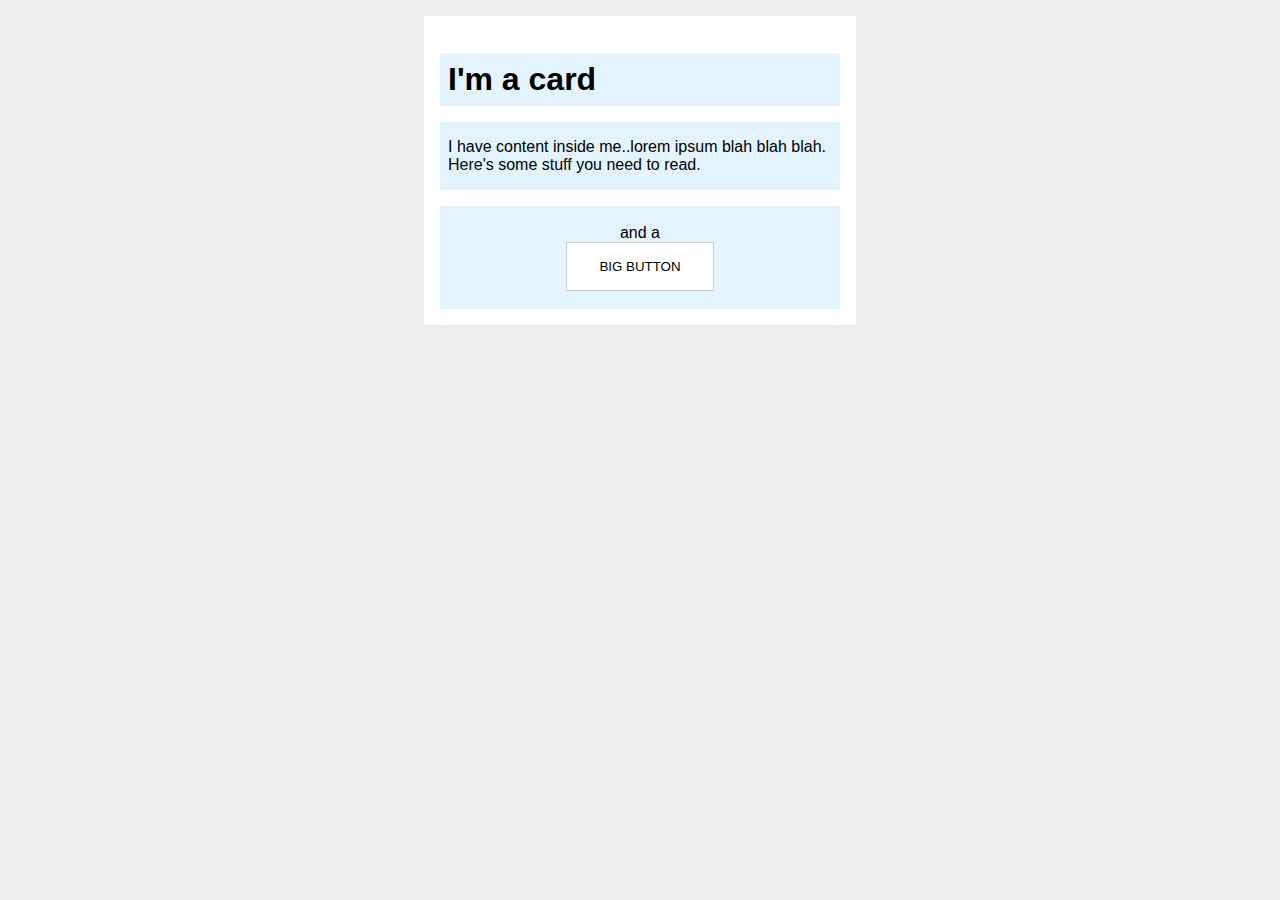
<file: foundations/block-and-inline/02-margin-and-padding-2/index.html>
<!DOCTYPE html>
<html lang="en">
  <head>
    <meta charset="UTF-8">
    <meta http-equiv="X-UA-Compatible" content="IE=edge">
    <meta name="viewport" content="width=device-width, initial-scale=1.0">
    <title>Margin and Padding exercise 2</title>
    <link rel="stylesheet" href="style.css">
  </head>
  <body>
    <div class="card">
      <h1 class="title">I'm a card</h1>
      <div class="content">I have content inside me..lorem ipsum blah blah blah. Here's some stuff you need to read.</div>
      <div class="button-container">
      <div>and a</div> 
        <button>BIG BUTTON</button></div>
    </div>
  </body>
</html>
</file>
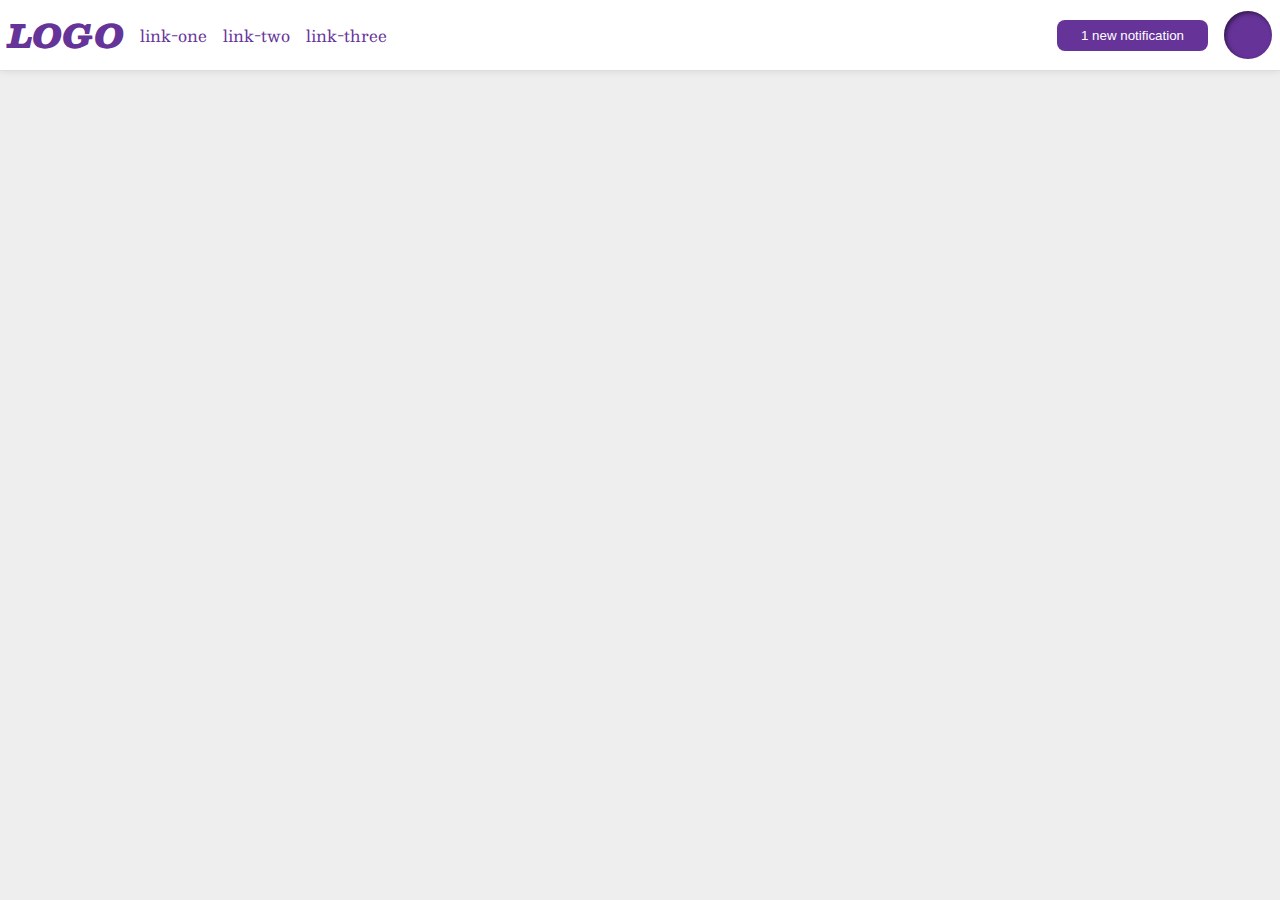
<file: foundations/flex/03-flex-header-2/index.html>
<!DOCTYPE html>
<html lang="en">
  <head>
    <meta charset="UTF-8">
    <meta http-equiv="X-UA-Compatible" content="IE=edge">
    <meta name="viewport" content="width=device-width, initial-scale=1.0">
    <title>Flex Header 2</title>
    <link rel="stylesheet" href="style.css">
  </head>
  <body>
  <div class="header">
    <!-- Grupo izquierdo: LOGO + LINKS -->
    <div class="left-group">
      <div class="logo">LOGO</div>
      <ul class="links">
        <li><a href="#">link-one</a></li>
        <li><a href="#">link-two</a></li>
        <li><a href="#">link-three</a></li>
      </ul>
    </div>
    
    <!-- Grupo derecho: BOTÓN + IMAGEN -->
    <div class="right-group">
      <button class="notifications">1 new notification</button>
      <div class="profile-image"></div>
    </div>
  </div>
</body>
</file>
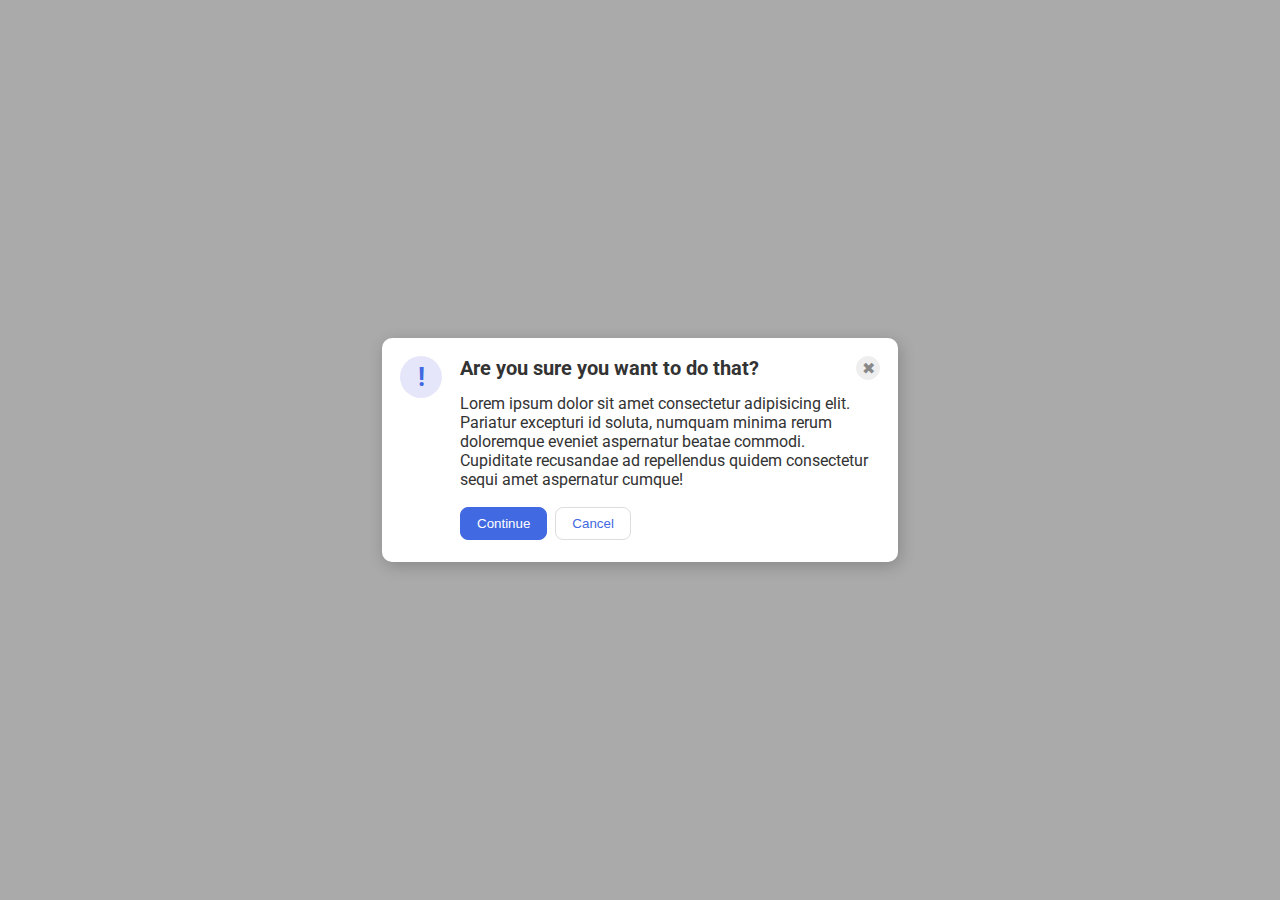
<file: foundations/flex/05-flex-modal/index.html>
<!DOCTYPE html>
<html lang="en">
  <head>
    <meta charset="UTF-8">
    <meta http-equiv="X-UA-Compatible" content="IE=edge">
    <meta name="viewport" content="width=device-width, initial-scale=1.0">
    <link rel="stylesheet" href="style.css">
    <title>Modal</title>
  </head>
  <body>
    <div class="modal">

      <div class="icon">!</div>

      <div class="content">
        <div class="top">      
          <div class="header">Are you sure you want to do that?</div>
          <button class="close-button">✖</button>
        </div> 
        <div class="text">Lorem ipsum dolor sit amet consectetur adipisicing elit. Pariatur excepturi id soluta, numquam minima rerum doloremque eveniet aspernatur beatae commodi. Cupiditate recusandae ad repellendus quidem consectetur sequi amet aspernatur cumque!</div> 
        <div class="actions">
          <button class="continue">Continue</button>
          <button class="cancel">Cancel</button>
        </div>
      </div>
    </div>
  </body>
</html>
</file>
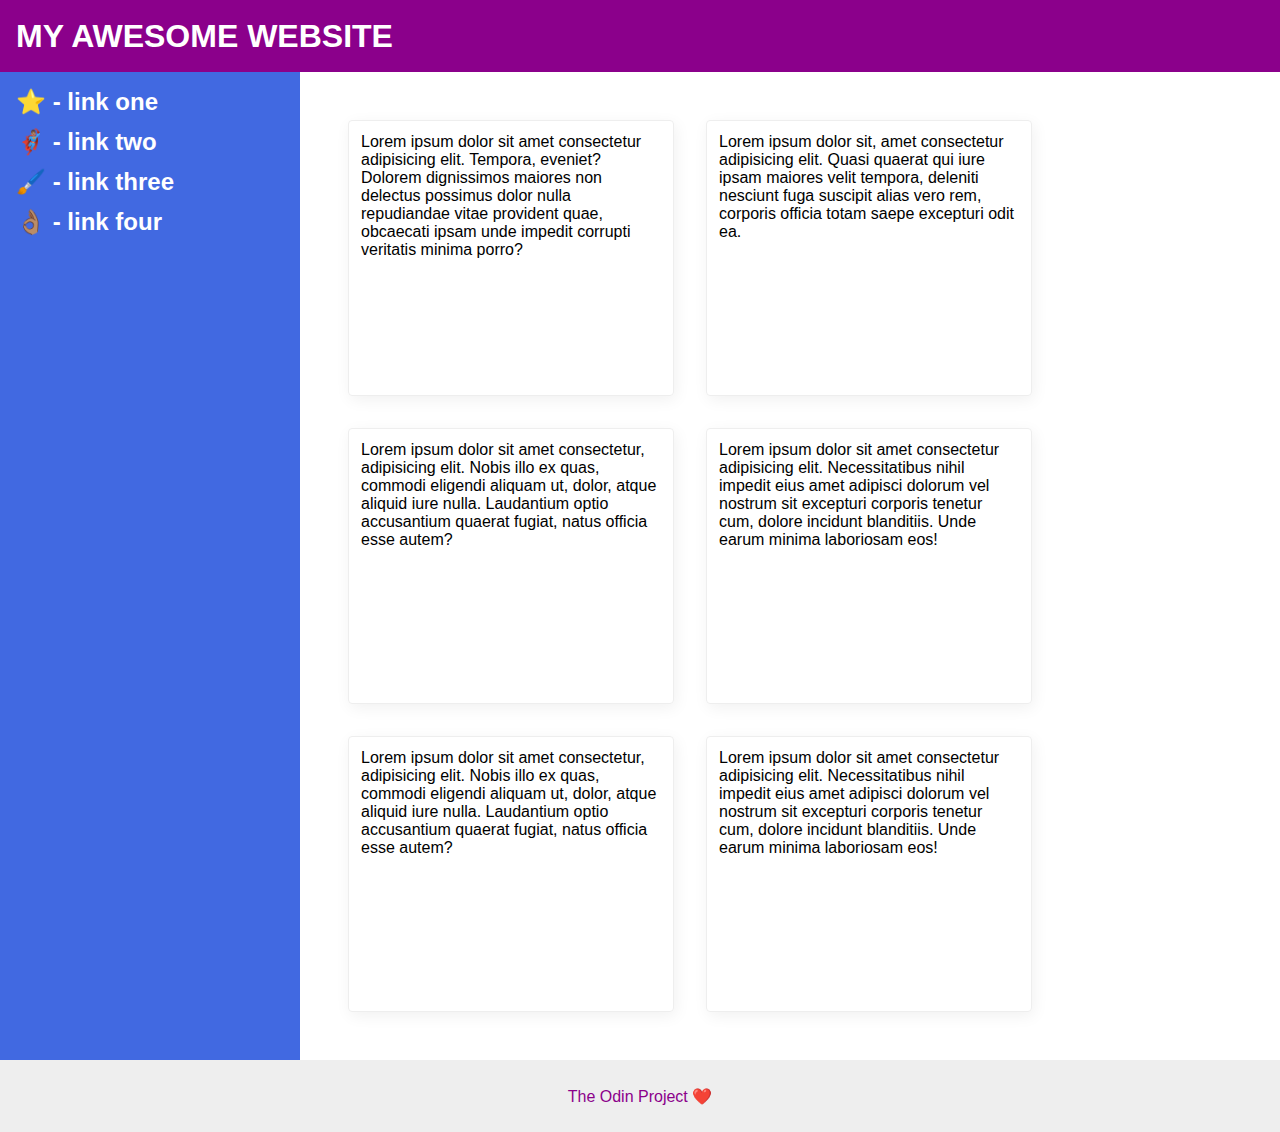
<file: foundations/flex/07-flex-layout-2/index.html>
<!DOCTYPE html>
<html lang="en">
  <head>
    <meta charset="UTF-8">
    <meta http-equiv="X-UA-Compatible" content="IE=edge">
    <meta name="viewport" content="width=device-width, initial-scale=1.0">
    <title>The Holy Grail</title>
    <link rel="stylesheet" href="style.css">
  </head>
  <body>
    <div class="header">
      MY AWESOME WEBSITE
    </div>
    
    <div class="main">
      <div class="sidebar">
        <ul>
          <li><a href="#">⭐ - link one</a></li>
          <li><a href="#">🦸🏽‍♂️ - link two</a></li>
          <li><a href="#">🖌️ - link three</a></li>
          <li><a href="#">👌🏽 - link four</a></li>
        </ul>
      </div>
    
      <div class="content">  
        <div class="card">Lorem ipsum dolor sit amet consectetur adipisicing elit. Tempora, eveniet? Dolorem dignissimos maiores non delectus possimus dolor nulla repudiandae vitae provident quae, obcaecati ipsam unde impedit corrupti veritatis minima porro?</div>
        <div class="card">Lorem ipsum dolor sit, amet consectetur adipisicing elit. Quasi quaerat qui iure ipsam maiores velit tempora, deleniti nesciunt fuga suscipit alias vero rem, corporis officia totam saepe excepturi odit ea.</div>
        <div class="card">Lorem ipsum dolor sit amet consectetur, adipisicing elit. Nobis illo ex quas, commodi eligendi aliquam ut, dolor, atque aliquid iure nulla. Laudantium optio accusantium quaerat fugiat, natus officia esse autem?</div>
        <div class="card">Lorem ipsum dolor sit amet consectetur adipisicing elit. Necessitatibus nihil impedit eius amet adipisci dolorum vel nostrum sit excepturi corporis tenetur cum, dolore incidunt blanditiis. Unde earum minima laboriosam eos!</div>
        <div class="card">Lorem ipsum dolor sit amet consectetur, adipisicing elit. Nobis illo ex quas, commodi eligendi aliquam ut, dolor, atque aliquid iure nulla. Laudantium optio accusantium quaerat fugiat, natus officia esse autem?</div>
        <div class="card">Lorem ipsum dolor sit amet consectetur adipisicing elit. Necessitatibus nihil impedit eius amet adipisci dolorum vel nostrum sit excepturi corporis tenetur cum, dolore incidunt blanditiis. Unde earum minima laboriosam eos!</div>
      </div>  
    </div>
    <div class="footer">
      The Odin Project ❤️
    </div>
  </body>
</html>
</file>
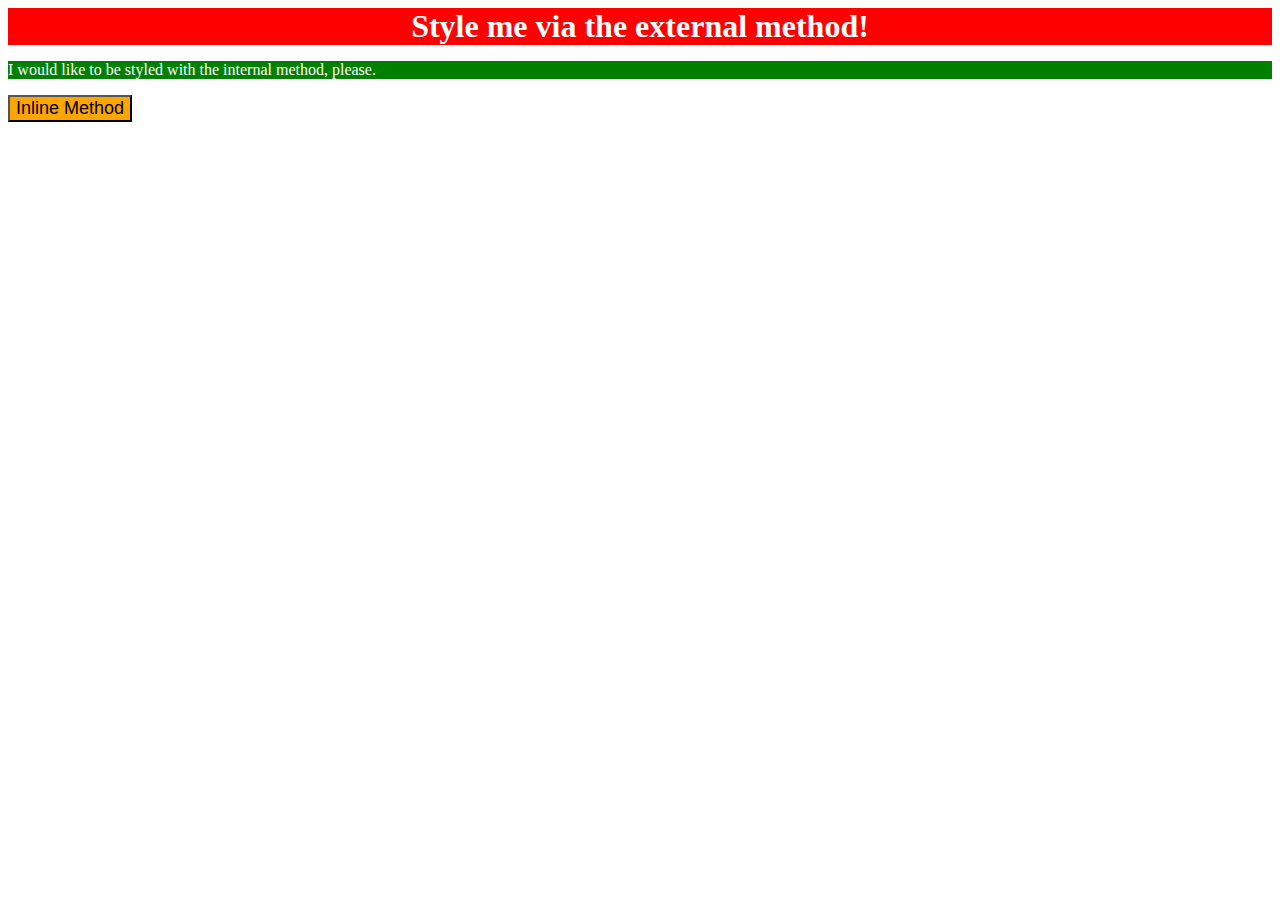
<file: foundations/intro-to-css/01-css-methods/index.html>
<!DOCTYPE html>
<html lang="en">
  <head>
    <meta charset="UTF-8">
    <meta http-equiv="X-UA-Compatible" content="IE=edge">
    <meta name="viewport" content="width=device-width, initial-scale=1.0">
    <title>Methods for Adding CSS</title>
    <link rel="stylesheet" href="style.css"/>
    <style>
      p {
        background-color: green;
        color: white;
        font-size: 18 px;
      }
    </style>
  </head>
  <body>
    <div>Style me via the external method!</div>
    <p>I would like to be styled with the internal method, please.</p>
    <button style="background-color: orange; font-size: 18px;">Inline Method</button>
  </body>
</html>
</file>
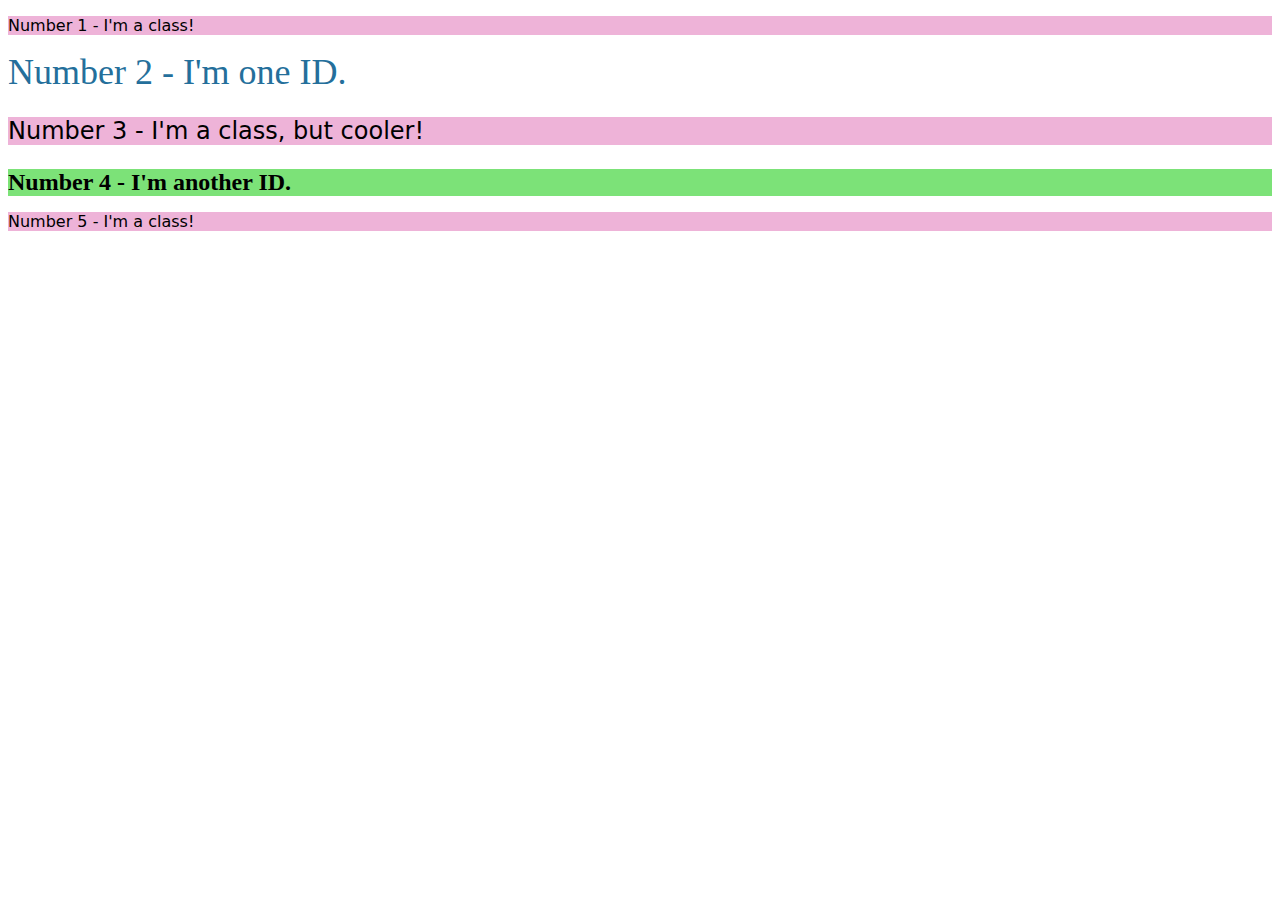
<file: foundations/intro-to-css/02-class-id-selectors/index.html>
<!DOCTYPE html>
<html lang="en">
  <head>
    <meta charset="UTF-8">
    <meta http-equiv="X-UA-Compatible" content="IE=edge">
    <meta name="viewport" content="width=device-width, initial-scale=1.0">
    <title>Class and ID Selectors</title>
    <link rel="stylesheet" href="style.css">
  </head>
  <body>
    <p class="odd">Number 1 - I'm a class!</p>
    <div id="number2">Number 2 - I'm one ID.</div>
    <p class="odd cooler">Number 3 - I'm a class, but cooler!</p>
    <div id="number4">Number 4 - I'm another ID.</div>
    <p class="odd">Number 5 - I'm a class!</p>
  </body>
</html>
</file>
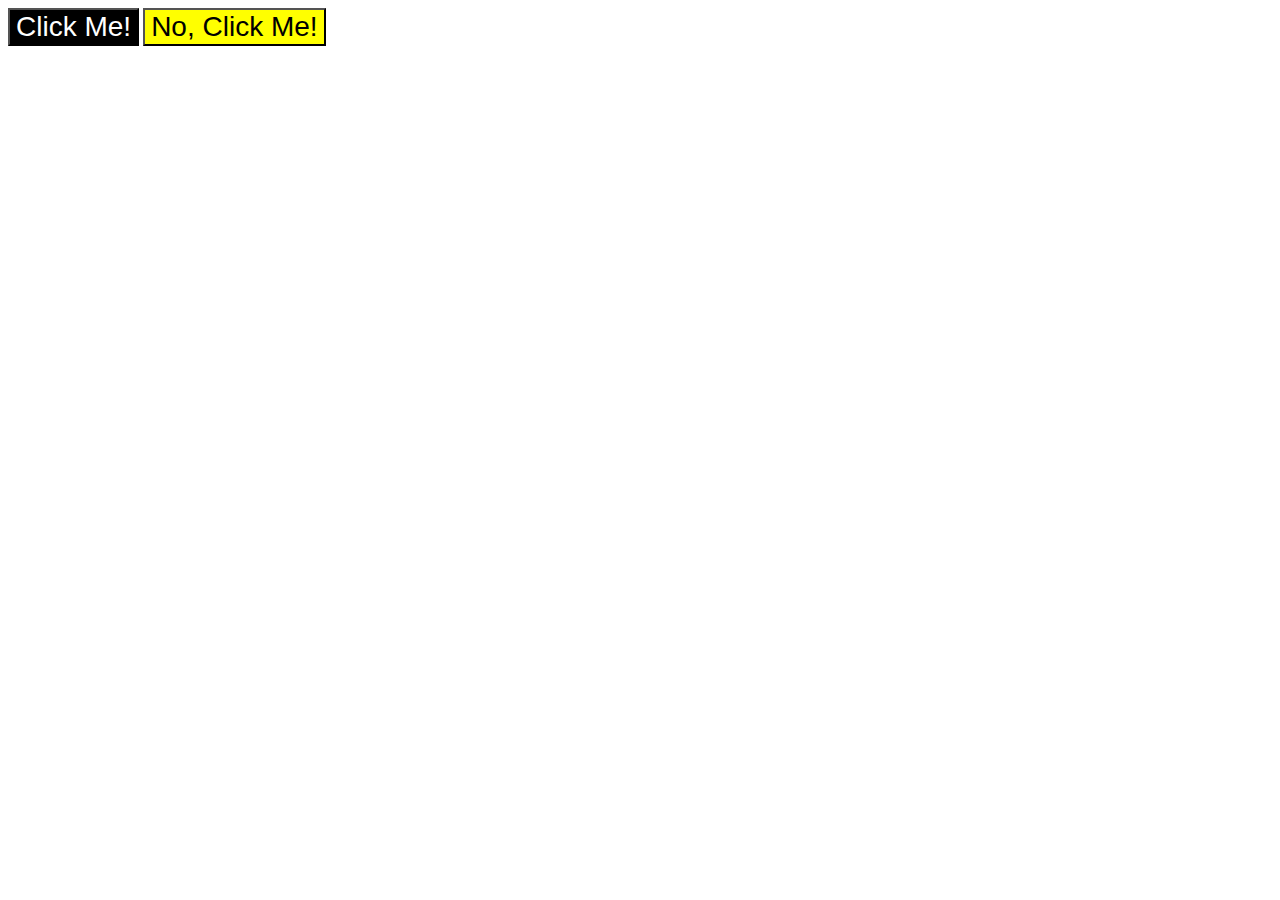
<file: foundations/intro-to-css/03-grouping-selectors/index.html>
<!DOCTYPE html>
<html lang="en">
  <head>
    <meta charset="UTF-8">
    <meta http-equiv="X-UA-Compatible" content="IE=edge">
    <meta name="viewport" content="width=device-width, initial-scale=1.0">
    <title>Grouping Selectors</title>
    <link rel="stylesheet" href="style.css">
  </head>
  <body>
    <button class="no">Click Me!</button>
    <button class="yes">No, Click Me!</button>
  </body>
</html>
</file>
<file: foundations/block-and-inline/02-margin-and-padding-2/style.css>
body {
  background: #eee;
  font-family: sans-serif;
}

.card {
  width: 400px;
  background: #fff;
  margin: 16px auto;
  padding: 16px;
}

.title {
  background: #e3f4ff;
  padding: 8px;
  margin-bottom: 16px;
}

.content {
  background: #e3f4ff;
  padding: 16px 8px;
  margin-bottom: 16px;  
}

.button-container {
  background: #e3f4ff;
  padding: 18px;
  text-align: center;
}

button {
  background: white;
  border: 1px solid #ccc;
  padding: 16px 32px;
}
</file>
<file: foundations/flex/03-flex-header-2/style.css>
/* this is some magical font-importing.  
you'll learn about it later. */
@import url('https://fonts.googleapis.com/css2?family=Besley:ital,wght@0,400;1,900&display=swap');

body {
  margin: 0;
  background: #eee;
  font-family: Besley, serif;
}

.header {
  background: white;
  border-bottom: 1px solid #ddd;
  box-shadow: 0 0 8px rgba(0,0,0,.1);
  display: flex;
  align-items: center;
  justify-content: space-between;
  padding: 8px;
}

.profile-image {
  background: rebeccapurple;
  box-shadow: inset 2px 2px 4px rgba(0,0,0,.5);
  border-radius: 50%;
  width: 48px;
  height: 48px;
}

.logo {
  color: rebeccapurple;
  font-size: 32px;
  font-weight: 900;
  font-style: italic;
}

button {
  border: none;
  border-radius: 8px;
  background: rebeccapurple;
  color: white;
  padding: 8px 24px;
}

a {
  /* this removes the line under our links */
  text-decoration: none;
  color: rebeccapurple;
}

.left-group, .right-group {
  display: flex;
  align-items: center;
  gap: 16px;
}

.links {
  display: flex;
  gap: 16px;
  list-style-type: none;
  margin: 0;
  padding: 0;
}
</file>
<file: foundations/flex/05-flex-modal/style.css>
@import url('https://fonts.googleapis.com/css2?family=Roboto:wght@400;700&display=swap');

html, body {
  height: 100%;
}

body {
  font-family: Roboto, sans-serif;
  margin: 0;
  background: #aaa;
  color: #333;
  /* I'll give you this one for free lol */
  display: flex;
  align-items: center;
  justify-content: center;
}

.modal {
  background: white;
  width: 480px;
  border-radius: 10px;
  box-shadow: 2px 4px 16px rgba(0,0,0,.2);
  display: flex;
  gap: 18px;
  padding: 18px;
}

.header {
  font-size: 20px;
  font-weight: 700;
}

.icon {
  color: royalblue;
  font-size: 26px;
  font-weight: 700;
  background: lavender;
  width: 42px;
  height: 42px;
  border-radius: 50%;
  display: flex;
  align-items: center;
  justify-content: center;
  flex-shrink: 0;
}

.close-button {
  background: #eee;
  border-radius: 50%;
  color: #888;
  font-weight: 400;
  font-size: 16px;
  height: 24px;
  width: 24px;
  display: flex;
  align-items: center;
  justify-content: center;
  border: 1px solid #eee;
  padding: 0;
}

button {
  cursor: pointer;
  padding: 8px 16px;
  border-radius: 8px;
}

button.continue {
  background: royalblue;
  border: 1px solid royalblue;
  color: white;
}

button.cancel {
  background: white;
  border: 1px solid #ddd;
  color: royalblue;
}

.top {
  display: flex;
  align-items: center;
  justify-content: space-between;
}

.actions {
  display: flex;
  gap: 8px;
  justify-content: flex-start;
  padding: 4px 0;
}

.text {
  padding: 6px 0;
}

.content {
  display: flex;
  flex-direction: column;
  gap: 8px;
}
</file>
<file: foundations/flex/07-flex-layout-2/style.css>
body {
  font-family: -apple-system, BlinkMacSystemFont, 'Segoe UI', Roboto, Oxygen, Ubuntu, Cantarell, 'Open Sans', 'Helvetica Neue', sans-serif;
  margin: 0;
  min-height: 100vh;
  display: flex;
  flex-direction: column;
}

.header {
  height: 72px;
  background: darkmagenta;
  color: white;
  text-align: start;
  font-size: 32px;
  font-weight: 900;
  display: flex;
  align-items: center;
  padding: 0 16px;
}

.footer {
  height: 72px;
  background: #eee;
  color: darkmagenta;
  display: flex;
  align-items: center;
  justify-content: center;
}

.main {
  flex: 1;
  display: flex;
}

.sidebar {
  width: 300px;
  background: royalblue;
  box-sizing: border-box;
  display: flex;
  flex-direction: column;
  flex-shrink: 0;
  padding: 16px;
}

.sidebar ul {
  list-style: none;
  padding: 0;
  margin: 0;
  display: flex;
  flex-direction: column;
  gap: 12px;
}

.sidebar a {
  color: white;
  text-decoration: none;
  font-weight: bold;
  font-size: 24px;
}

.card {
  border: 1px solid #eee;
  box-shadow: 2px 4px 16px rgba(0,0,0,.06);
  border-radius: 4px;
  padding: 12px;
  min-height: 250px;
  width: 300px;
}

.content {
  display: flex;
  gap: 32px;
  flex-wrap: wrap;
  padding: 48px;
  flex: 1;
}
</file>
<file: foundations/intro-to-css/01-css-methods/style.css>
div {
    background-color:red;
    color:white;
    font-size: 32px;
    text-align: center;
    font-weight: bold;
}
</file>
<file: foundations/intro-to-css/02-class-id-selectors/style.css>
.odd {
    background-color: rgb(238, 179, 216);
    font-family: Verdana, "DejaVu Sans", sans-serif;
}
#number2 {
    color: rgb(36, 111, 155);
    font-size: 36px;
}
.cooler {
    font-size: 24px;;
}
#number4 {
    background-color: rgb(124, 226, 120);
    font-size: 24px;
    font-weight: bold;
}
</file>
<file: foundations/intro-to-css/03-grouping-selectors/style.css>
.no {
  background-color: black;
  color: white;
}

.yes {
    background-color: yellow;
}

.no,
.yes {
    font-size: 28px;
    font-family: Helvetica, "Times New Roman", "sans serif";
}
</file>
